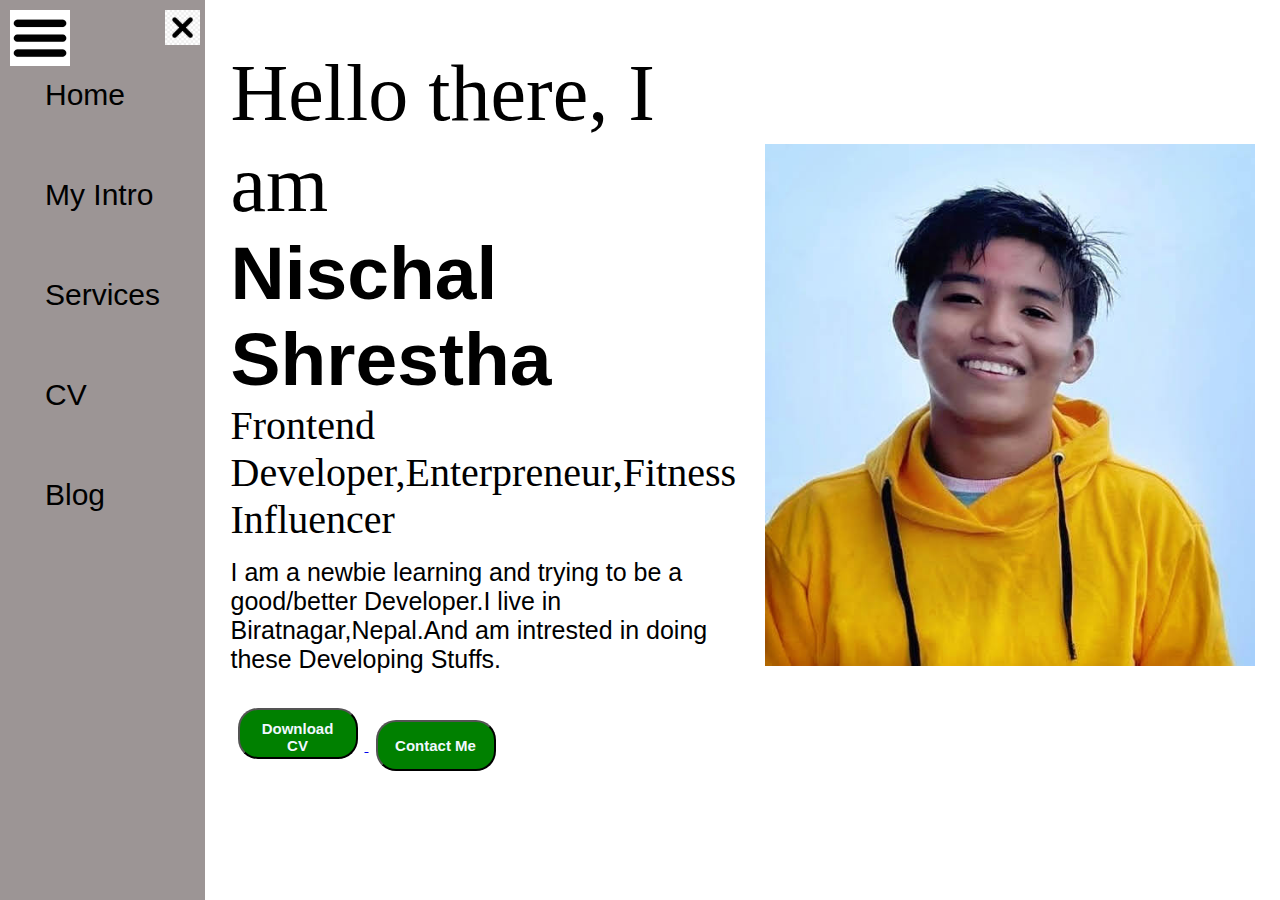
<file: index.html>
<!DOCTYPE html>
<html lang="en">

<head>
    <meta charset="UTF-8">
    <meta name="viewport" content="width=device-width, initial-scale=1.0">
    <title>Porfolio2.0(Better One Than Before)</title>
    <link rel="stylesheet" href="style.css">
    <link rel="stylesheet" href="cv.html">
    <script src="script.js"></script>

</head>

<body>
    <div class="container">
        <div class="sidebar sidebarGo">

            <nav>
                <ul>
                    <li><a href="/">Home</a></li>
                    <li><a href="/intro.html">My Intro</a></li>
                    <li><a href="/services.html">Services</a></li>
                    <li><a href="/cv.html">CV</a></li>
                    <li><a href="/blog.html">Blog</a></li>
                </ul>
            </nav>
        </div>
        <div class="main">
            <div class="hamburger">
                <img class="ham" src="ham.png" alt="" width="60">
                <img class="cross" src="cross.jpg" alt="" width="35">

            </div>

            <div class="infoContainer">
                <div class="devInfo">
                    <div class="hello">Hello there, I am </div>
                    <div class="name">Nischal Shrestha</div>
                    <div class="about">Frontend Developer,Enterpreneur,Fitness Influencer</div>
                    <div class="Details">I am a newbie learning and trying to be a good/better Developer.I live in
                        Biratnagar,Nepal.And am intrested in doing these Developing Stuffs.</div>
                    <div class="buttons">
                        <a href="/cv.html">
                            <button>Download CV</button>
                        </a>
                        <a href="/contact.html">
                            <button>Contact Me</button>
                        </a>
                    </div>
                </div>
                <div class="devPic">
                    <img src="pass-pic.jpeg" alt="Nischal Shrestha">
                </div>
            </div>

        </div>
    </div>
</body>

</html>
</file>
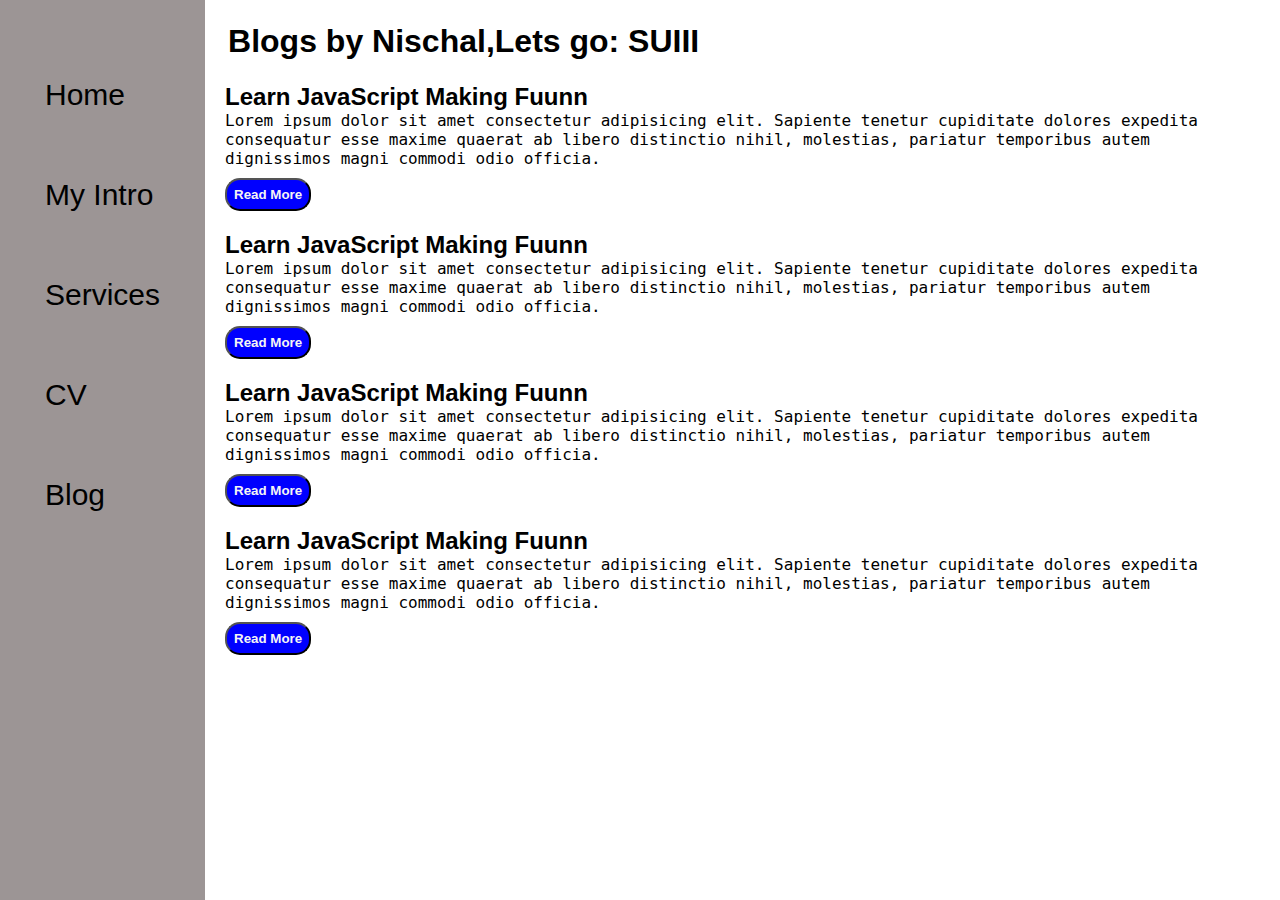
<file: blog.html>
<!DOCTYPE html>
<html lang="en">

<head>
    <meta charset="UTF-8">
    <meta name="viewport" content="width=device-width, initial-scale=1.0">
    <title>Porfolio2.0(Better One Than Before)</title>
    <link rel="stylesheet" href="style.css">
    <script src="script.js"></script>
    <style>
        .blogItem {
            /* background-color: red; */
            margin: 20px;
            font-family: 'Fira Sans', sans-serif;
        }


        .blogContainer h1 {
            font-family: 'Fira Sans', sans-serif;
            margin: 23px;
        }

        .blogItem p {
            font-family: 'Source Code Pro ', monospace;
        }

        .btns {
            border-radius: 15px;
            padding: 7px;
            background-color: blue;
            color: whitesmoke;
            cursor: pointer;
            margin-top: 10px;
            font-weight: bold;
        }

        .btns:hover {
            background-color: greenyellow;
            color: red;
            font-weight: bold;
        }
    </style>
</head>

<body>
    <div class="container">
        <div class="sidebar">
            <nav>
                <ul>
                    <li><a href="/">Home</a></li>
                    <li><a href="/intro.html">My Intro</a></li>
                    <li><a href="/services.html">Services</a></li>
                    <li><a href="/cv.txt" target="_blank">CV</a></li>
                    <li><a href="/blog.html">Blog</a></li>
                </ul>
            </nav>
        </div>
        <div class="main">
            <div class="blogContainer">
                <h1>Blogs by Nischal,Lets go: SUIII</h1>
                <div class="blogItem">
                    <h2>Learn JavaScript Making Fuunn</h2>
                    <p>Lorem ipsum dolor sit amet consectetur adipisicing elit. Sapiente tenetur cupiditate dolores
                        expedita consequatur esse maxime quaerat ab libero distinctio nihil, molestias, pariatur
                        temporibus autem dignissimos magni commodi odio officia.</p>
                    <button class="btns">Read More</button>
                </div>
                <div class="blogItem">
                    <h2>Learn JavaScript Making Fuunn</h2>
                    <p>Lorem ipsum dolor sit amet consectetur adipisicing elit. Sapiente tenetur cupiditate dolores
                        expedita consequatur esse maxime quaerat ab libero distinctio nihil, molestias, pariatur
                        temporibus autem dignissimos magni commodi odio officia.</p>
                    <button class="btns">Read More</button>

                </div>
                <div class="blogItem">
                    <h2>Learn JavaScript Making Fuunn</h2>
                    <p>Lorem ipsum dolor sit amet consectetur adipisicing elit. Sapiente tenetur cupiditate dolores
                        expedita consequatur esse maxime quaerat ab libero distinctio nihil, molestias, pariatur
                        temporibus autem dignissimos magni commodi odio officia.</p>
                    <button class="btns">Read More</button>

                </div>
                <div class="blogItem">
                    <h2>Learn JavaScript Making Fuunn</h2>
                    <p>Lorem ipsum dolor sit amet consectetur adipisicing elit. Sapiente tenetur cupiditate dolores
                        expedita consequatur esse maxime quaerat ab libero distinctio nihil, molestias, pariatur
                        temporibus autem dignissimos magni commodi odio officia.</p>
                    <button class="btns">Read More</button>

                </div>
            </div>
        </div>
</body>

</html>
</file>
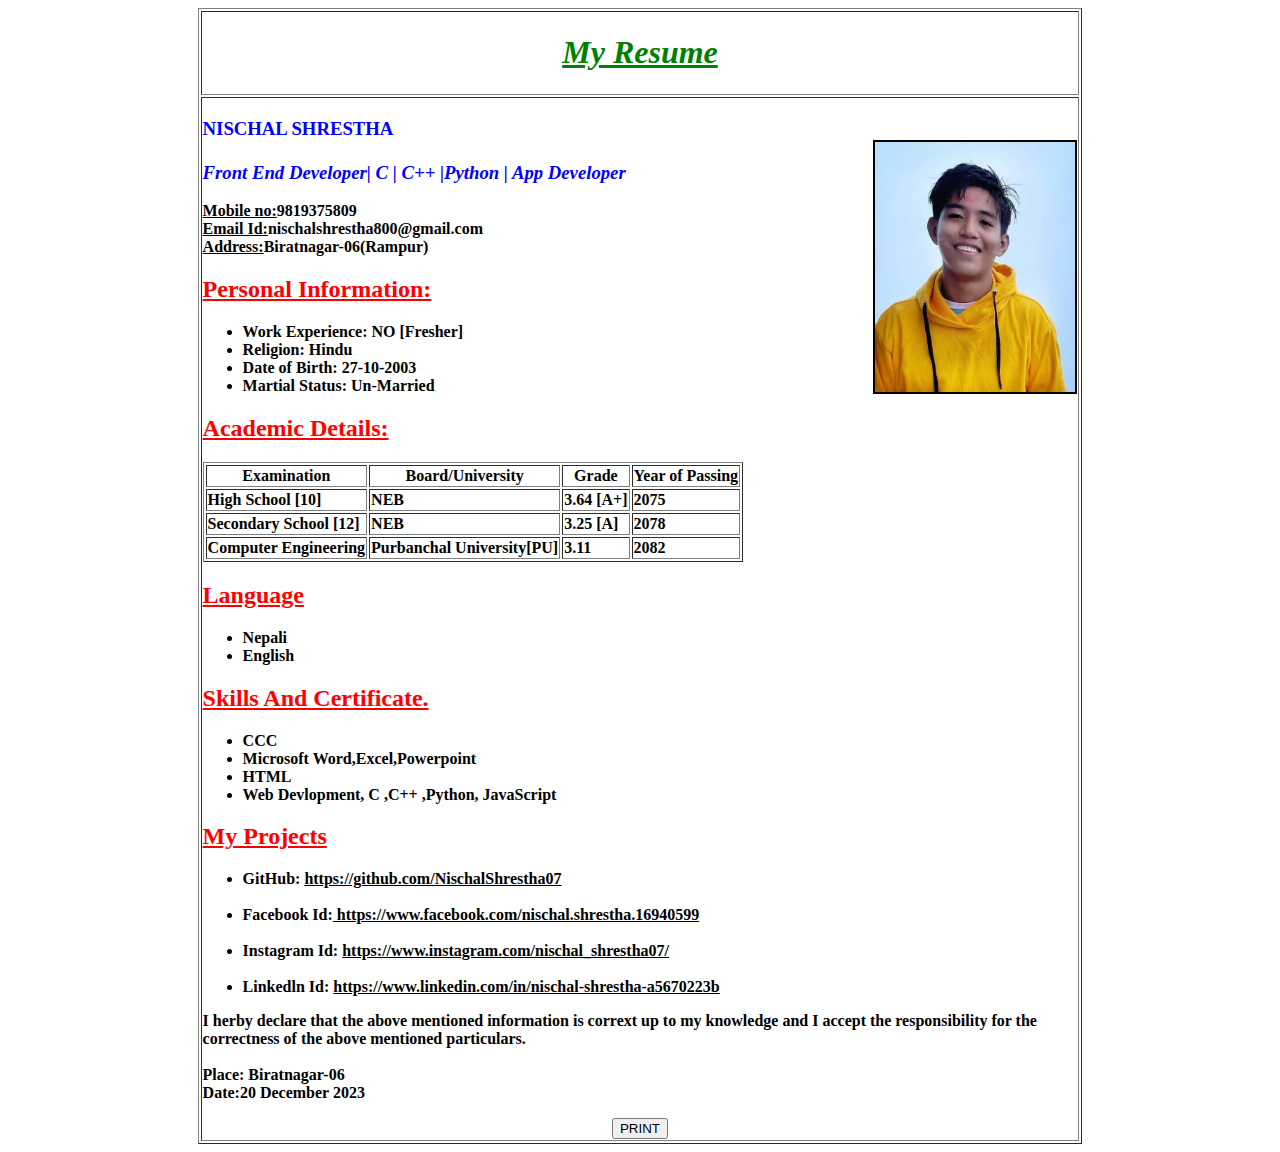
<file: cv.html>
<!DOCTYPE html>
<html>

<head>
    <title>
        RESUME | NISCHAL SHRESTHA

    </title>
    <style>

    </style>
</head>

<body>
    <!-- <link rel="shortcut icon" type="image/jpg"   href="img.jpg"> -->
    <table border="1" align="center" width="70%">
        <tr>
            <th>
                <h1 style="color: green;"><i><b><u>My Resume</u></b></i></h1>
            </th>
        </tr>

        <tr>
            <th align="left">

                <h3 style="color: blue;"><b>NISCHAL SHRESTHA</b><br><i>
                        <img src="pass-pic.jpeg" align="right" height="250" width="200" border="2" style=color:black>
                        <br><b>Front End Developer| C | C++ |Python | App Developer</b> <br>
                    </i>
                </h3>
                <b><u>Mobile no:</u>9819375809</b><br>
                <b><u>Email Id:</u>nischalshrestha800@gmail.com</b><br>
                <b><u>Address:</u>Biratnagar-06(Rampur)</b>

                <!-- </h3> -->
                <h2 style="color: red;"><u>Personal Information:</u></h2>
                <ul>
                    <li><b>Work Experience: NO [Fresher]</b></li>
                    <li><b>Religion: Hindu</b></li>
                    <li><b>Date of Birth: 27-10-2003</b></li>
                    <li><b>Martial Status: Un-Married</b></li>


                </ul>
                <h2 style="color: red;"><u>Academic Details:</u></h2>
                <table border="1">
                    <tr>
                        <th>
                            Examination
                        </th>
                        <th>
                            Board/University
                        </th>
                        <th>
                            Grade
                        </th>
                        <th>
                            Year of Passing
                        </th>
                    </tr>
                    <tr>
                        <td>
                            High School [10]
                        </td>
                        <td>
                            NEB
                        </td>
                        <td>
                            3.64 [A+]
                        </td>
                        <td>
                            2075
                        </td>
                    </tr>
                    <!-- Secondary School [12] -->
                    <tr>
                        <td>
                            Secondary School [12]
                        </td>
                        <td>
                            NEB
                        </td>
                        <td>
                            3.25 [A]
                        </td>
                        <td>
                            2078
                        </td>
                    </tr>
                    <!-- University -->
                    <tr>
                        <td>
                            Computer Engineering
                        </td>
                        <td>
                            Purbanchal University[PU]
                        </td>
                        <td>
                            3.11
                        </td>
                        <td>
                            2082
                        </td>
                    </tr>
                </table>
                <h2 style="color: red"><u>Language</u></h2>
                <ul>
                    <li>
                        <b>Nepali</b>

                    </li>
                    <li>
                        <b>English</b>
                    </li>
                </ul>
                <h2 style="color: red;"><u>Skills And Certificate.</u></h2>
                <ul>
                    <li>
                        <b>CCC</b>
                    </li>
                    <li>
                        <b>Microsoft Word,Excel,Powerpoint</b>
                    </li>
                    <li>
                        <b>HTML</b>
                    </li>
                    <li>
                        <b>Web Devlopment, C ,C++ ,Python, JavaScript</b>
                    </li>
                </ul>
                <h2 style="color: red;"><u><b>My Projects</b></u></h2>
                <ul>
                    <li>
                        <b>GitHub: <u>https://github.com/NischalShrestha07</u> </b>
                    </li><br>
                    <li>
                        <b>
                            Facebook Id:<u> https://www.facebook.com/nischal.shrestha.16940599</u></b>
                        </b>
                    </li><br>

                    <li>
                        <b>
                            Instagram Id: <u>https://www.instagram.com/nischal_shrestha07/</u>
                        </b>
                    </li><br>
                    <li>
                        <b>
                            Linkedln Id: <u>https://www.linkedin.com/in/nischal-shrestha-a5670223b</u>
                        </b>
                    </li>
                </ul>
                <p><b>I herby declare that the above mentioned information is corrext up to
                        my knowledge and I accept the responsibility for the correctness of the above
                        mentioned particulars. <br><br>Place: Biratnagar-06 <br>Date:20 December 2023</b></p>
                <center><button onclick="window.print()">PRINT</button></center>
            </th>
        </tr>
    </table>

</body>

</html>
</file>
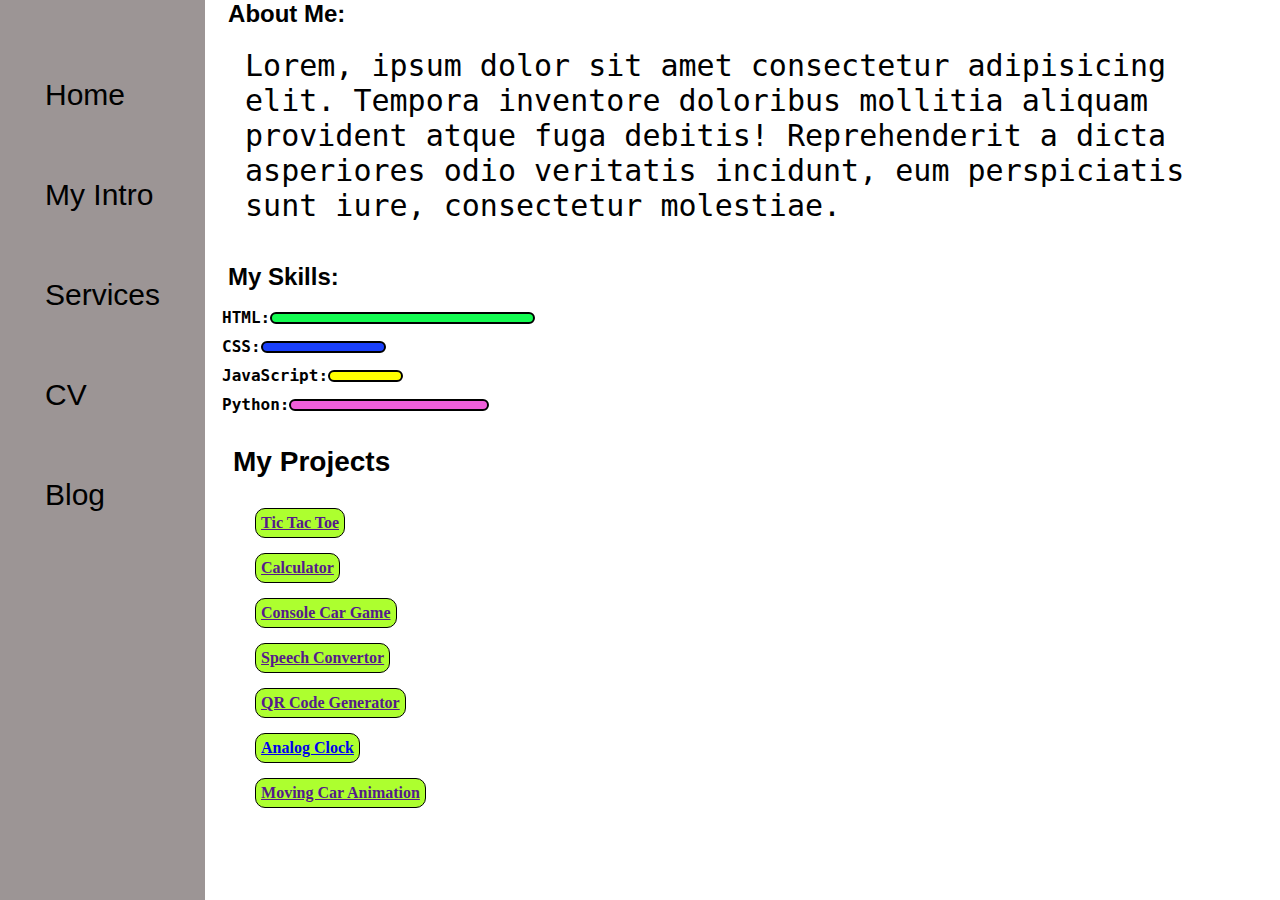
<file: intro.html>
<!DOCTYPE html>
<html lang="en">

<head>
    <meta charset="UTF-8">
    <meta name="viewport" content="width=device-width, initial-scale=1.0">
    <title>Porfolio2.0(Better One Than Before)</title>
    <link rel="stylesheet" href="style.css">
    <script src="script.js"></script>

    <style>
        .devInfo {
            display: flex;
            justify-content: center;
            flex-direction: column;
        }


        .intro h2 {
            font-family: 'Fira Sans', sans-serif;
            margin: 0 23px;
        }

        .intro p {
            font-family: 'Source Code Pro', monospace;
            margin: 5px 25px;
            margin-bottom: 25px;
            font-size: 30px;
            padding: 15px;
        }

        .skill {
            background-color: red;
            width: 265px;
            height: 6px;
            padding: 4px;
            border-radius: 7px;
            border: 2px solid black;

        }

        .skillItem {
            display: flex;
            padding: 5px;
            font-weight: bold;
            align-items: center;
            font-family: 'Source Code Pro', monospace;
        }

        .seventyFive {
            width: 265px;
            background-color: rgb(19, 252, 81);

        }

        .sixtyFive {
            width: 200px;
            background-color: rgba(230, 2, 196, 0.632);

        }

        .Fifty {
            width: 125px;
            background-color: rgb(26, 64, 251);

        }

        .twentyFive {
            width: 75px;
            background-color: yellow;
        }

        .skillContainer {
            padding: 12px;
        }

        .myProjects h1 {
            margin-left: 13px;
            font-size: 28px;
            font-family: 'Poppins', sans-serif;
            padding: 15px;
            font-weight: bold;
        }

        .myProjects nav ul li {
            /* list-style: none; */
            /* margin-left: 50px;
            padding: 5px;
            border: 1px solid black;
            display: block; */
            list-style: none;
            margin-left: 51px;
            padding: 5px;
            border: 1px solid black;
            display: table;
            margin: 15px;
            margin-left: 50px;
            border-radius: 10px;
            background-color: greenyellow;
            color: black;
            font-weight: bold;
        }
    </style>
</head>

<body>
    <div class="container">
        <div class="sidebar">

            <nav>
                <ul>
                    <li><a href="/">Home</a></li>
                    <li><a href="/intro.html">My Intro</a></li>
                    <li><a href="/services.html">Services</a></li>
                    <li><a href="/cv.txt" target="_blank">CV</a></li>
                    <li><a href="/blog.html">Blog</a></li>
                </ul>
            </nav>
        </div>
        <div class="main">
            <div class="intro">
                <h2>About Me:</h2>
                <p>Lorem, ipsum dolor sit amet consectetur adipisicing elit. Tempora inventore doloribus mollitia
                    aliquam provident atque fuga debitis! Reprehenderit a dicta asperiores odio veritatis incidunt,
                    eum
                    perspiciatis sunt iure, consectetur molestiae.</p>
                <h2>My Skills:</h2>
                <div class="skillContainer">
                    <div class="skillItem">
                        HTML:
                        <div class="skill seventyFive"></div>
                    </div>
                    <div class="skillItem ">
                        CSS:
                        <div class="skill Fifty"></div>
                    </div>
                    <div class="skillItem">
                        JavaScript:
                        <div class="skill twentyFive"></div>
                    </div>
                    <div class="skillItem">
                        Python:
                        <div class="skill sixtyFive"></div>
                    </div>
                </div>
                <div class="myProjects">
                    <h1>My Projects</h1>
                    <nav>
                        <ul>
                            <li><a href="">Tic Tac Toe</a></li>
                            <li><a href="">Calculator</a></li>
                            <li><a href="">Console Car Game</a></li>
                            <li><a href="">Speech Convertor</a></li>
                            <li><a href="">QR Code Generator</a></li>
                            <li><a href="file:///C:/Users/acer/Desktop/Git/Analog%20Clock/index.html">Analog Clock</a>
                            </li>
                            <li><a href="">Moving Car Animation</a></li>
                        </ul>
                    </nav>
                </div>
            </div>
        </div>
</body>

</html>
</file>
<file: style.css>
* {
    margin: 0;
    padding: 0;
    box-sizing: border-box;
}

.sidebar {
    background-color: rgb(156, 149, 149);
    /* width: 260px; */
    height: 100vh;
    font-family: 'Balo Bhai', sans-serif;
    transition: transform 0.3s ease-in;
}

.sidebar nav {
    padding: 45px;
}

.sidebar nav li {
    list-style: none;
    font-size: 30px;
    padding: 33px 0;
}

.sidebar nav li a {
    text-decoration: none;
    color: black;
    /* padding: 33px 0; */
}

.sidebar nav {
    /* font-weight: 600; */
    padding: 45px;
}

.main {
    width: 90vw;
    /* background-color: rgb(6, 183, 242); */
    /* will uncomment soon */
}

.container {
    display: flex;
}

.infoContainer {
    /* background-color: yellow; */
    height: 59vh;
    width: 80vw;
    margin: 144px auto;
    display: flex;
    justify-content: space-around;
}

.devInfo {
    display: flex;
    justify-content: center;
    flex-direction: column;
    /* justify-content: center; */


}

.hello {
    font-size: 80px;
    font-weight: 510;
}

.name {
    font-weight: 700;
    font-size: 75px;
    font-family: 'Fira Sans', sans-serif;
}

.about {
    font-weight: 500;
    font-size: 40px;
}

.Details {
    font-size: 25px;
    font-family: 'Fira Sans', sans-serif;
    margin-top: 15px;
}

.devPic img {
    /* width: 381px; */
    height: 58vh;
}

.buttons {
    margin-top: 34px;
}

.buttons button {
    height: 51px;
    padding: 10px;
    width: 120px;
    font-size: 15px;
    font-weight: bold;
    margin: 0 7px;
    border-radius: 20px;
    color: aliceblue;
    background-color: green;
    cursor: pointer;

}

.buttons button:hover {
    color: goldenrod;
}

/* the below syntax is copied from google and the px used is when the collion of text occurs */
/* @media (max-width:1750px) {
    * {
        background-color: rgb(249, 200, 200);
    }

    .sidebar {
        transform: translate(-443px, 0px);
        position: absolute;
    }
} */

.hamburger img {
    cursor: pointer;
    top: 10px;
    position: absolute;
    left: 10px;
}

.cross {
    margin-left: 155px;
}
</file>
